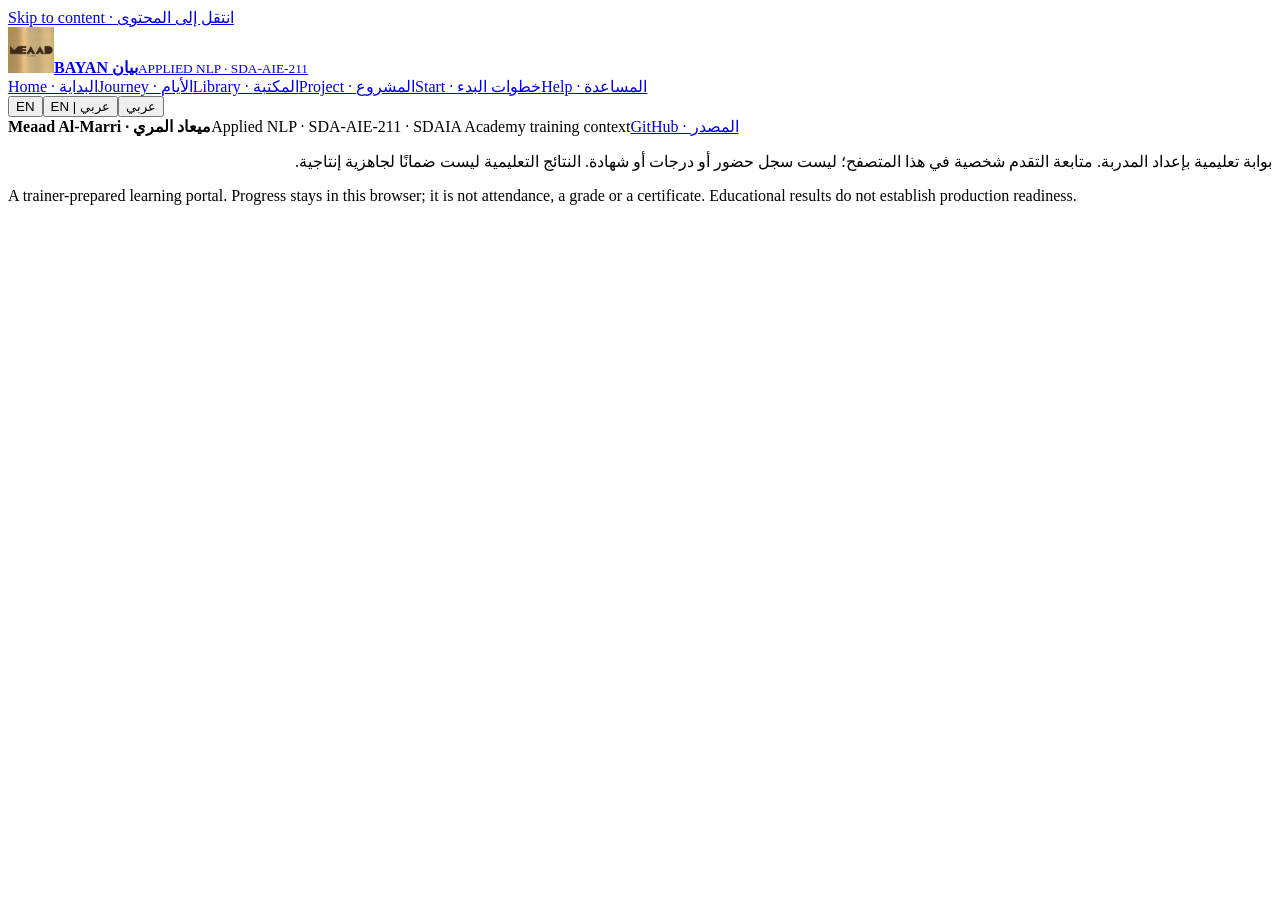
<file: portal/template.html>
<!doctype html>
<html lang="ar" dir="ltr" data-language="both">
<head>
<meta charset="utf-8"><meta name="viewport" content="width=device-width,initial-scale=1">
<meta name="description" content="Bayan: bilingual Applied NLP learning portal by Meaad Al-Marri. SDA-AIE-211. Four days, 24 learning hours, original lessons and Colab labs.">
<meta name="theme-color" content="#071c2f">
<title>بيان | Bayan — Applied NLP</title>
<style>/*PORTAL_CSS*/</style>
</head>
<body>
<a class="skip" href="#main">Skip to content · انتقل إلى المحتوى</a>
<header class="topbar"><div class="nav-wrap">
<a class="brand" href="#home" aria-label="Bayan home · الرئيسية"><img class="brand-mark brand-image" src="[data-uri]" alt="Meaad Al-Marri · ميعاد المري" width="46" height="46"><span><b>BAYAN <span lang="ar" dir="rtl">بيان</span></b><small>APPLIED NLP · SDA-AIE-211</small></span></a>
<nav aria-label="Main navigation · التنقل الرئيسي"><a href="#home">Home · البداية</a><a href="#journey">Journey · الأيام</a><a href="#library">Library · المكتبة</a><a href="#project">Project · المشروع</a><a href="#start">Start · خطوات البدء</a><a href="#help">Help · المساعدة</a></nav>
<div class="languages" role="group" aria-label="Display language · لغة العرض"><button data-language="en" aria-pressed="false">EN</button><button data-language="both" aria-pressed="true">EN | عربي</button><button data-language="ar" aria-pressed="false">عربي</button></div>
</div></header>
<main id="main" tabindex="-1"></main>
<footer><div class="footer-inner"><b>Meaad Al-Marri · ميعاد المري</b><span>Applied NLP · SDA-AIE-211 · SDAIA Academy training context</span><a href="https://github.com/almiyead-rgb/bayan-applied-nlp-course">GitHub · المصدر</a><p dir="rtl" lang="ar">بوابة تعليمية بإعداد المدربة. متابعة التقدم شخصية في هذا المتصفح؛ ليست سجل حضور أو درجات أو شهادة. النتائج التعليمية ليست ضمانًا لجاهزية إنتاجية.</p><p lang="en">A trainer-prepared learning portal. Progress stays in this browser; it is not attendance, a grade or a certificate. Educational results do not establish production readiness.</p></div></footer>
<div id="notice" role="status" aria-live="polite"></div>
<noscript><p dir="rtl">تحتاج أدوات التنقل والبحث إلى JavaScript. جميع الدروس متاحة من <a href="https://github.com/almiyead-rgb/bayan-applied-nlp-course/blob/main/START_HERE.md">دليل البداية في GitHub</a>.</p><p>Enable JavaScript for the portal, or use the original GitHub learning materials linked above.</p></noscript>
<script id="portal-data" type="application/json">/*PORTAL_DATA*/</script>
<script>/*PORTAL_JS*/</script>
</body></html>
</file>
